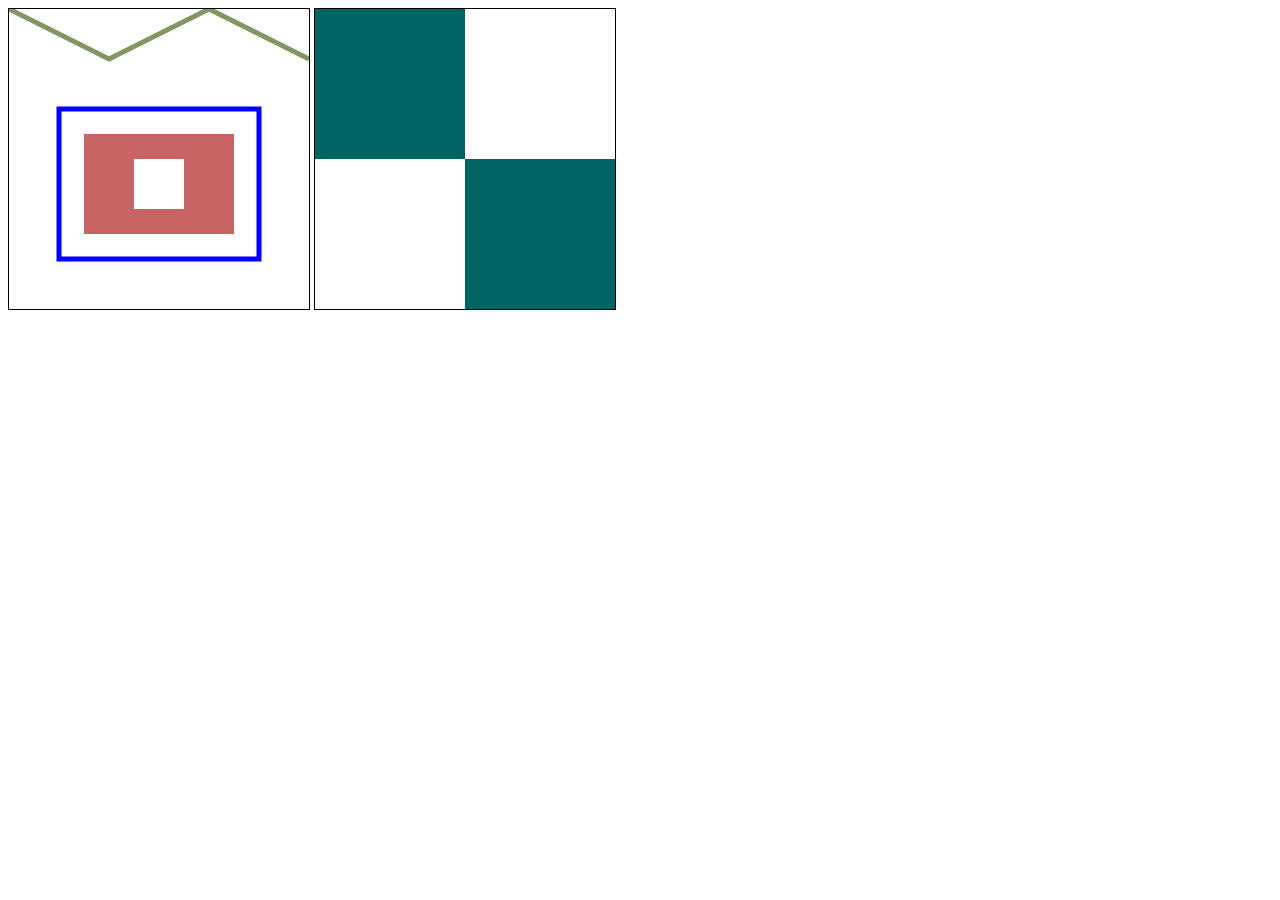
<file: lesson2/index.html>
<!DOCTYPE html>
<html>
<head>
	<title>Lesson 2</title>
	<link rel="stylesheet" type="text/css" href="style.css">
</head>
<body>
	<canvas id="myCanvas" width="300" height="300"></canvas>
	<canvas id="myCanvas1" width="300" height="300"></canvas>
	<script src="app.js" type="text/javascript"></script>
</body>
</html>
</file>
<file: lesson2/style.css>
canvas{
	border: 1px black solid;
}
</file>
